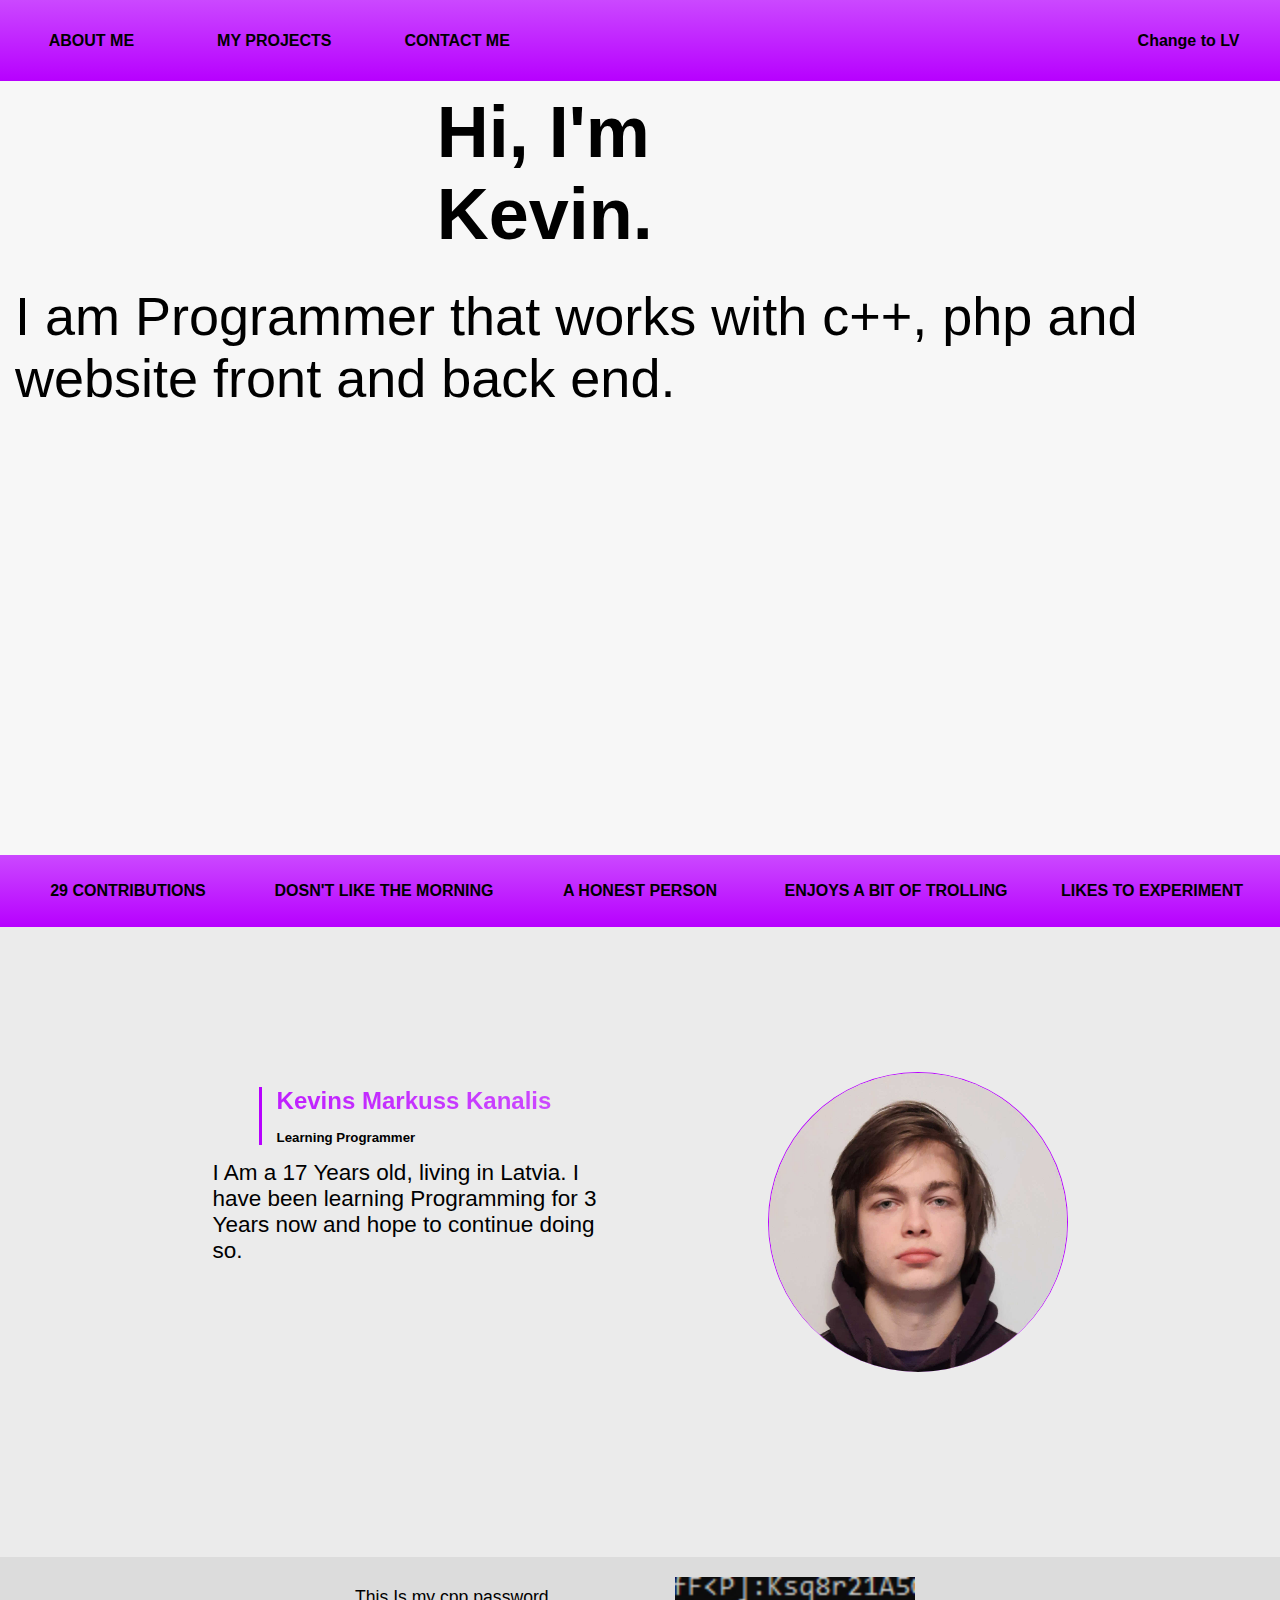
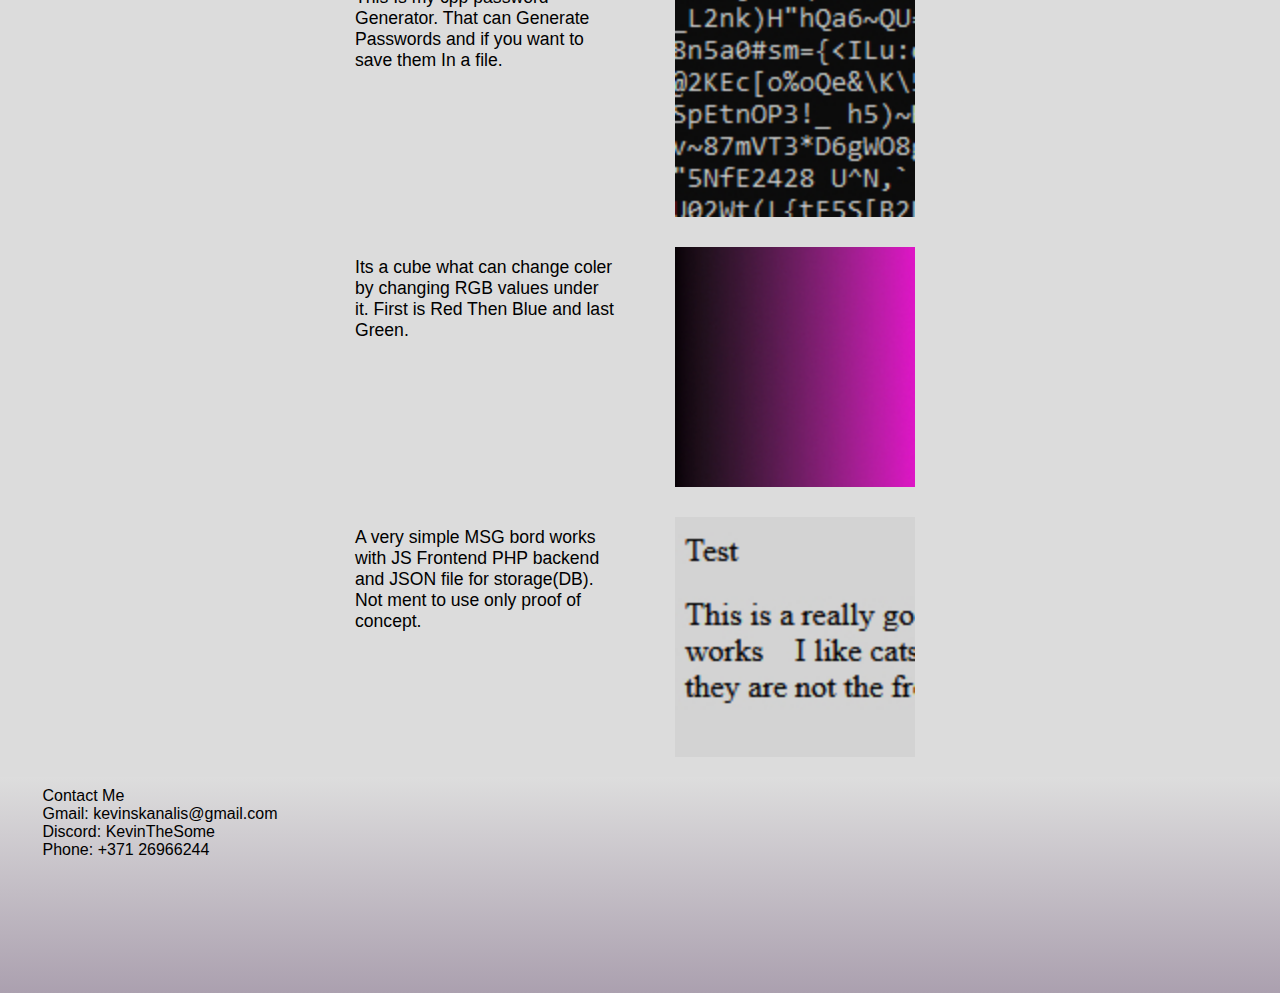
<file: index.html>
<!DOCTYPE html>
<html lang="en">
<head>
    <meta charset="UTF-8">
    <meta http-equiv="X-UA-Compatible" content="IE=edge">
    <meta name="viewport" content="width=device-width, initial-scale=1.0">
    <link rel="stylesheet" href="index.css">
    <script src="script.js" type="module" defer></script>
    <title>Portfolio</title>
</head>
<body>
    <nav class="TopNavBar">
       <a class="Link" href="#FactsSectione">About me</a> 
       <a class="Link" href="#Projects">My Projects
        <a class="Link" href="#ContactMe">Contact me</a> 
       </a> 
       <a class="changeL" href="indexLV.html">Change to LV</a> 
    </nav>

    <nav class="TopNavMobile">
        <input type="checkbox" class="MobileCheckbox" id="Toggel">
        <label for="Toggel"><img class="TopNavMobileOpenIcon" src="menu_FILL0_wght400_GRAD0_opsz48.svg"><img class="TopNavMobileCloseIcon" src="close_FILL0_wght400_GRAD0_opsz48.svg"></label>
        <ul class="UnderTopNavMobile">
            <a class="Link" href="#FactsSectione">About me</a> 
            <a class="Link" href="#Projects">My Projects
             <a class="Link" href="#ContactMe">Contact me</a> 
            </a> 
            <a class="changeL" href="indexLV.html">Change to LV</a> 
        </ul>
    </nav>

    <section>
        <div class="UpperTextwraper">
            <h1 class="UpperText">Hi, I'm Kevin.</h1>
        </div>
        <p class="CloseToUpper">I am Programmer that works with c++, php and website front and back end.</p>
    </section>

    <nav class="infoTextBar">                                  <!--Max 7 elements  -->
        <p class="infoText">29 contributions</p>
        <p class="infoText">Dosn't like the morning</p>
        <p class="infoText">A honest person</p>
        <p class="infoText">Enjoys a bit of trolling</p>
        <p class="infoText">Likes to experiment</p>
    </nav>

    <section id="FactsSectione" class="FactsSectione">
        <div class="Namediv">
            <div class="nameconteiner">
                <h2 class="Name">Kevins Markuss Kanalis</h2>
                <h5 class="UnderText">Learning Programmer</h5>
            </div>
            <P class="AboutMeText">I Am a 17 Years old, living in Latvia. 
                I have been learning Programming for 3 Years now and hope to continue doing so.</P>
        </div>
        <div class="img">
            <a href="#ContactMe">
                <img class="ProfileImige" src="Me.jpg" alt="My face">
            </a> 
        </div>
    </section>

    <section id="Projects" class="Projects">
        <p class="ProjectText ProjectText1">This Is my cpp password Generator. That can Generate Passwords and if you want to save them In a file.</p>
        <a class="ProjectImg1" href="https://github.com/KevinTheSome/CppPasswordGen" target="_blank">
            <img class="ProjectImg" src="ProjectImige/CppPaswordGen.jpg">
        </a>

        <p class="ProjectText ProjectText2">Its a cube what can change coler by changing RGB values under it. First is Red Then Blue and last Green.</p>
        <a class="ProjectImg2" href="RainbowCube.html" target="_blank">
            <img class="ProjectImg" src="ProjectImige/RainbowCube.jpg">
        </a>

        <p class="ProjectText ProjectText3">A very simple MSG bord works with JS Frontend PHP backend and JSON file for storage(DB). Not ment to use only proof of concept.</p>
        <a class="ProjectImg3" href="https://github.com/KevinTheSome/A-very-simple-MSG-bord" target="_blank">
            <img class="ProjectImg" src="ProjectImige/MSGBord.jpg">
        </a>
    </section>

    <footer>
        <div id="ContactMe" class="AboutMeInfo">
            <p>Contact Me</p>
            <p>Gmail: kevinskanalis@gmail.com</p>
            <p>Discord: KevinTheSome</p>
            <p>Phone: +371 26966244</p>
        </div>
    </footer>

</body>
</html>
</file>
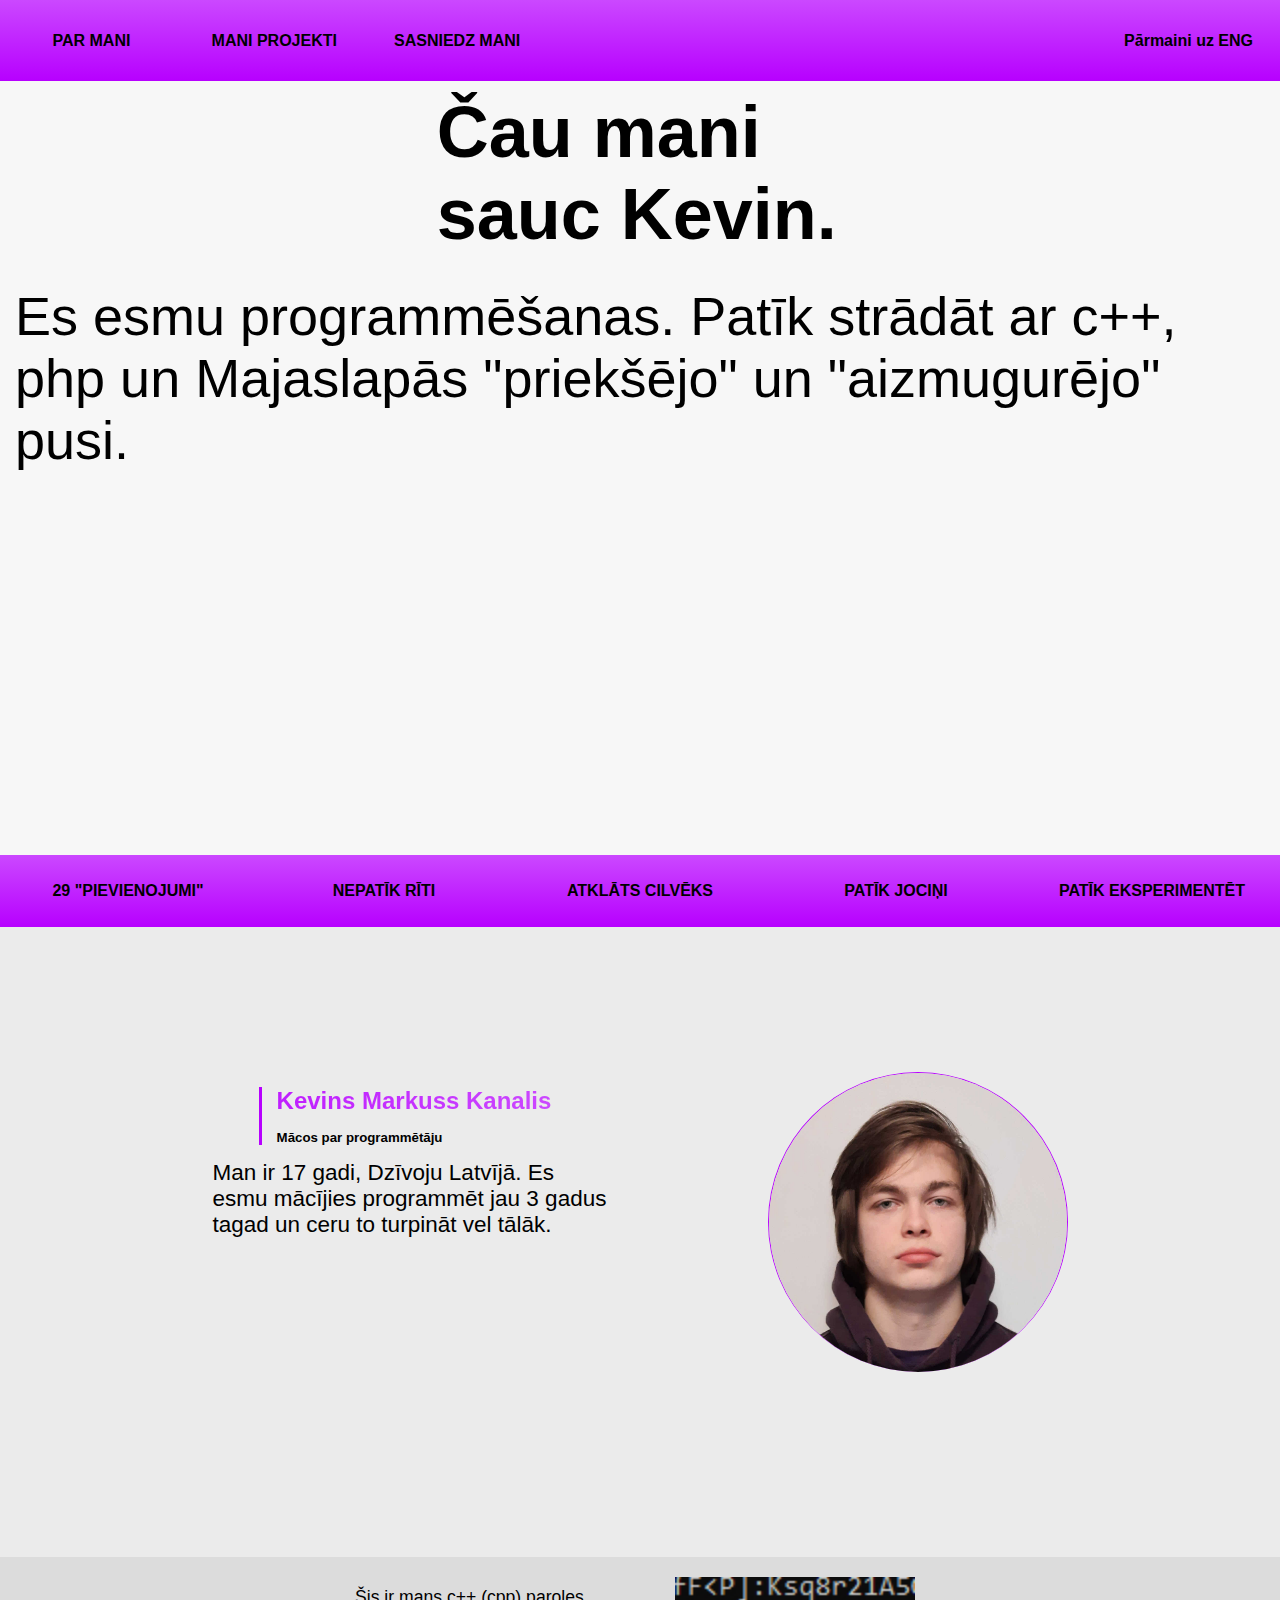
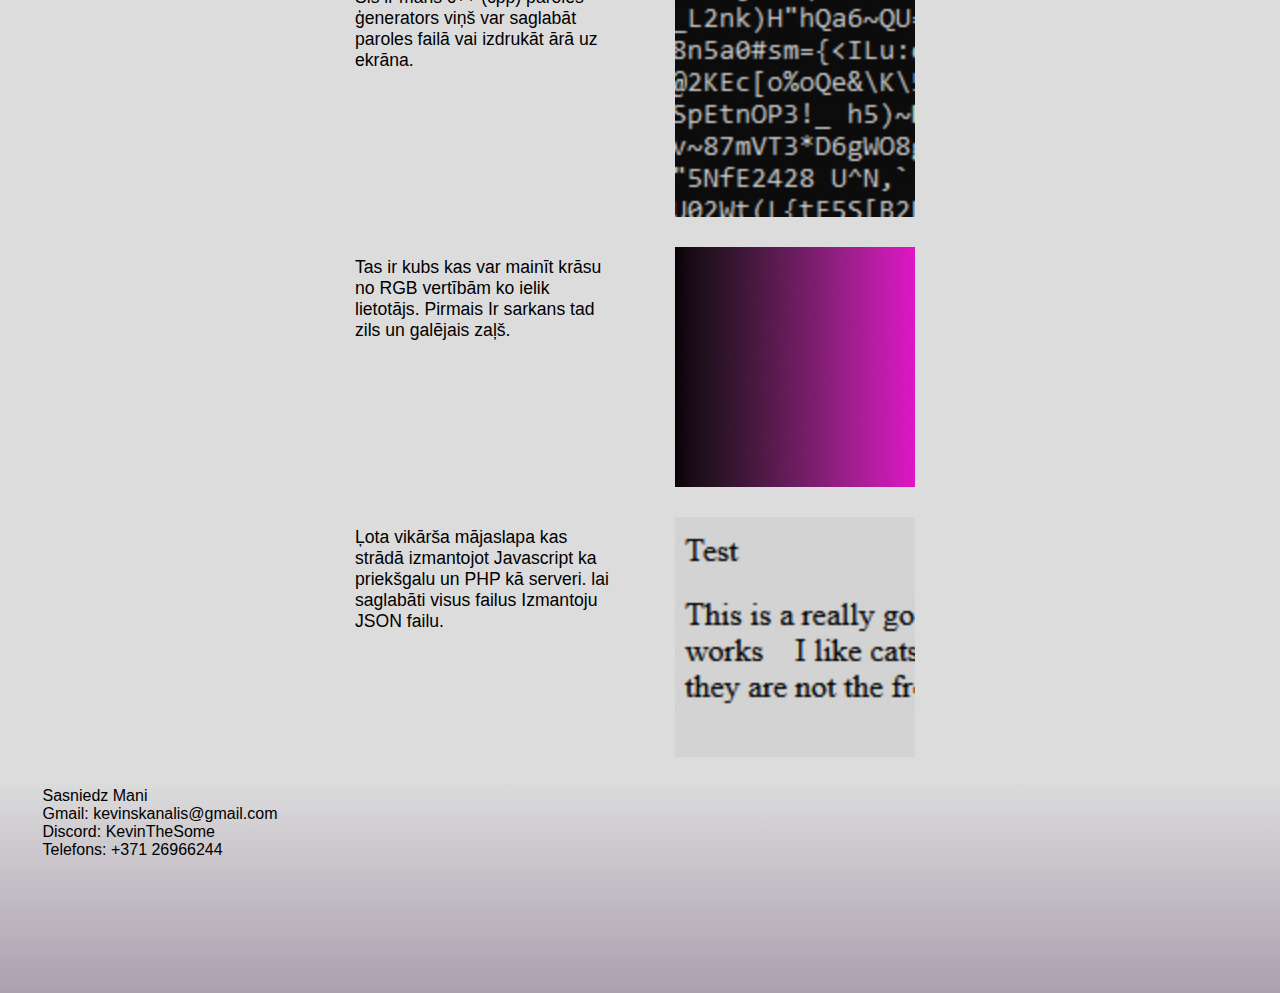
<file: indexLV.html>
<!DOCTYPE html>
<html lang="Lv">
<head>
    <meta charset="UTF-8">
    <meta http-equiv="X-UA-Compatible" content="IE=edge">
    <meta name="viewport" content="width=device-width, initial-scale=1.0">
    <link rel="stylesheet" href="index.css">
    <script src="script.js" type="module" defer></script>
    <title>Portfolio</title>
</head>
<body>
    <nav class="TopNavBar">
       <a class="Link" href="#FactsSectione">Par Mani</a> 
       <a class="Link" href="#Projects">Mani projekti
        <a class="Link" href="#ContactMe">Sasniedz mani</a> 
       </a> 
       <a class="changeL" href="index.html">Pārmaini uz ENG</a> 
    </nav>

    <nav class="TopNavMobile">
        <input type="checkbox" class="MobileCheckbox" id="Toggel">
        <label for="Toggel"><img class="TopNavMobileOpenIcon" src="menu_FILL0_wght400_GRAD0_opsz48.svg"><img class="TopNavMobileCloseIcon" src="close_FILL0_wght400_GRAD0_opsz48.svg"></label>
        <ul class="UnderTopNavMobile">
            <a class="Link" href="#FactsSectione">About me</a> 
            <a class="Link" href="#Projects">My Projects
             <a class="Link" href="#ContactMe">Contact me</a> 
            </a> 
            <a class="changeL" href="index.html">Change to ENG</a>  
        </ul>
    </nav>

    <section>
        <div class="UpperTextwraper">
            <h1 class="UpperText">Čau mani sauc Kevin.</h1>
        </div>
        <p class="CloseToUpper">Es esmu programmēšanas. Patīk strādāt ar c++, php un Majaslapās "priekšējo" un "aizmugurējo" pusi.</p>
    </section>

    <nav class="infoTextBar">                                  <!--Max 7 elements  -->
        <p class="infoText">29 "Pievienojumi"</p>
        <p class="infoText">Nepatīk rīti</p>
        <p class="infoText">Atklāts cilvēks</p>
        <p class="infoText">Patīk jociņi</p>
        <p class="infoText">Patīk eksperimentēt</p>
    </nav>

    <section id="FactsSectione" class="FactsSectione">
        <div class="Namediv">
            <div class="nameconteiner">
                <h2 class="Name">Kevins Markuss Kanalis</h2>
                <h5 class="UnderText">Mācos par programmētāju</h5>
            </div>
            <P class="AboutMeText">Man ir 17 gadi, Dzīvoju Latvījā. 
                Es esmu mācījies programmēt jau 3 gadus tagad un ceru to turpināt vel tālāk.</P>
        </div>
        <div class="img">
            <a href="#ContactMe">
                <img class="ProfileImige" src="Me.jpg" alt="My face">
            </a> 
        </div>
    </section>

    <section id="Projects" class="Projects">
        <p class="ProjectText ProjectText1">Šis ir mans c++ (cpp) paroles ģenerators viņš var saglabāt paroles failā vai izdrukāt ārā uz ekrāna.</p>
        <a class="ProjectImg1" href="https://github.com/KevinTheSome/CppPasswordGen" target="_blank">
            <img class="ProjectImg" src="ProjectImige/CppPaswordGen.jpg">
        </a>

        <p class="ProjectText ProjectText2">Tas ir kubs kas var mainīt krāsu no RGB vertībām ko ielik lietotājs. Pirmais Ir sarkans tad zils un galējais zaļš.</p>
        <a class="ProjectImg2" href="RainbowCube.html" target="_blank">
            <img class="ProjectImg" src="ProjectImige/RainbowCube.jpg">
        </a>

        <p class="ProjectText ProjectText3">Ļota vikārša mājaslapa kas strādā izmantojot Javascript ka priekšgalu un PHP kā serveri. lai saglabāti visus failus Izmantoju JSON failu. </p>
        <a class="ProjectImg3" href="https://github.com/KevinTheSome/A-very-simple-MSG-bord" target="_blank">
            <img class="ProjectImg" src="ProjectImige/MSGBord.jpg">
        </a>
    </section>

    <footer>
        <div id="ContactMe" class="AboutMeInfo">
            <p>Sasniedz Mani</p>
            <p>Gmail: kevinskanalis@gmail.com</p>
            <p>Discord: KevinTheSome</p>
            <p>Telefons: +371 26966244</p>
        </div>
    </footer>

</body>
</html>
</file>
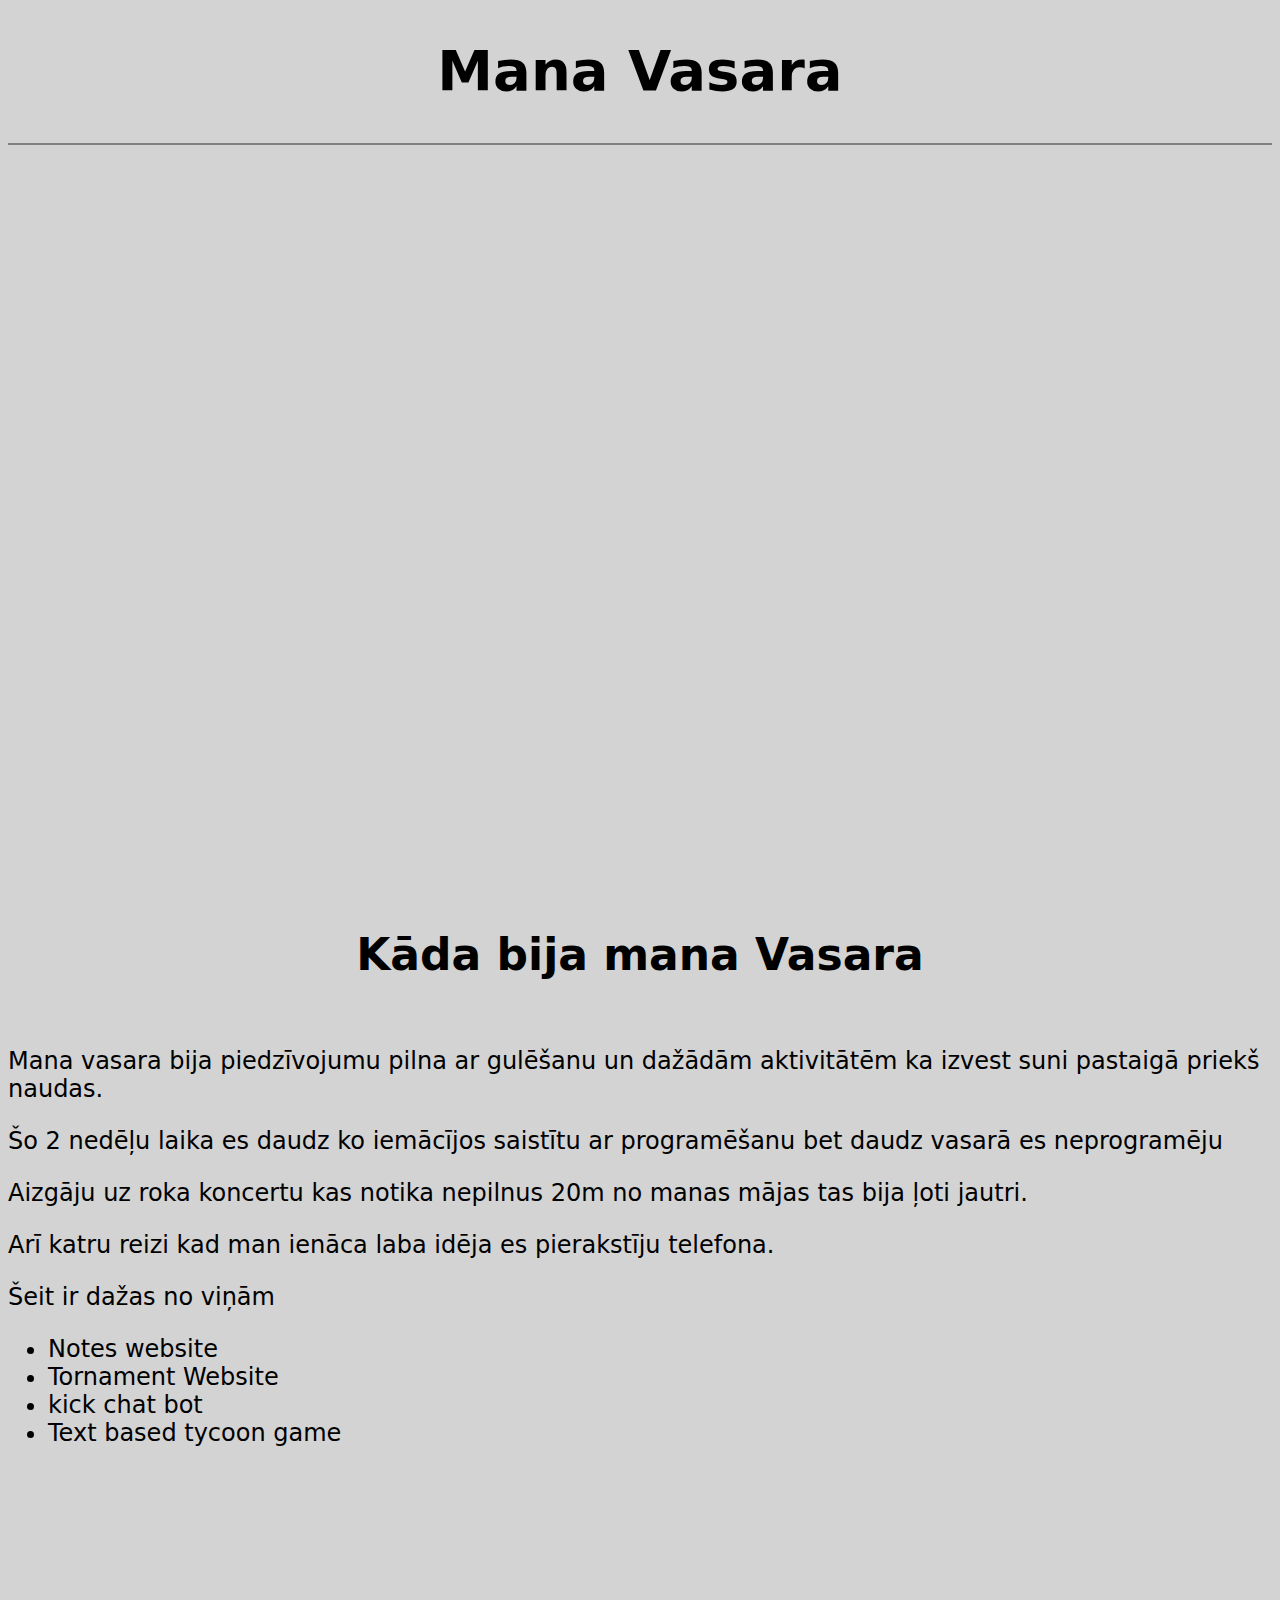
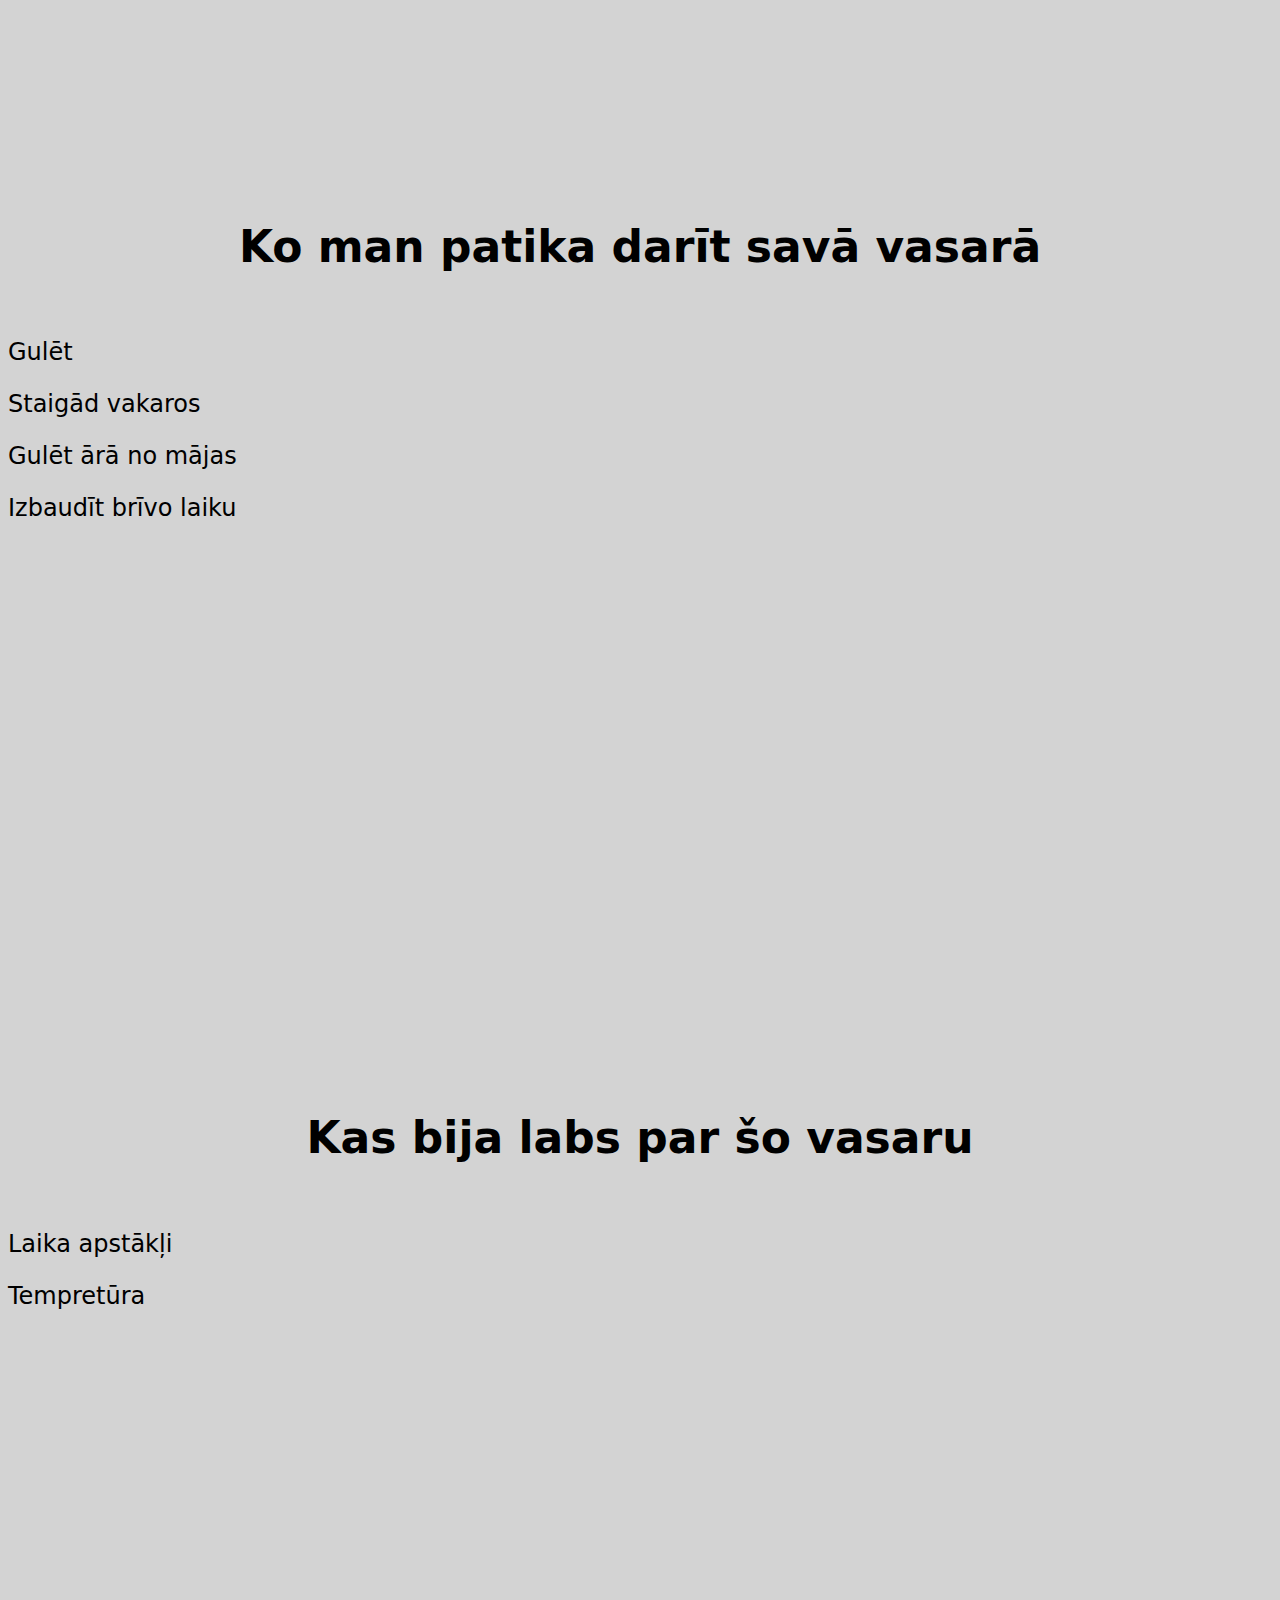
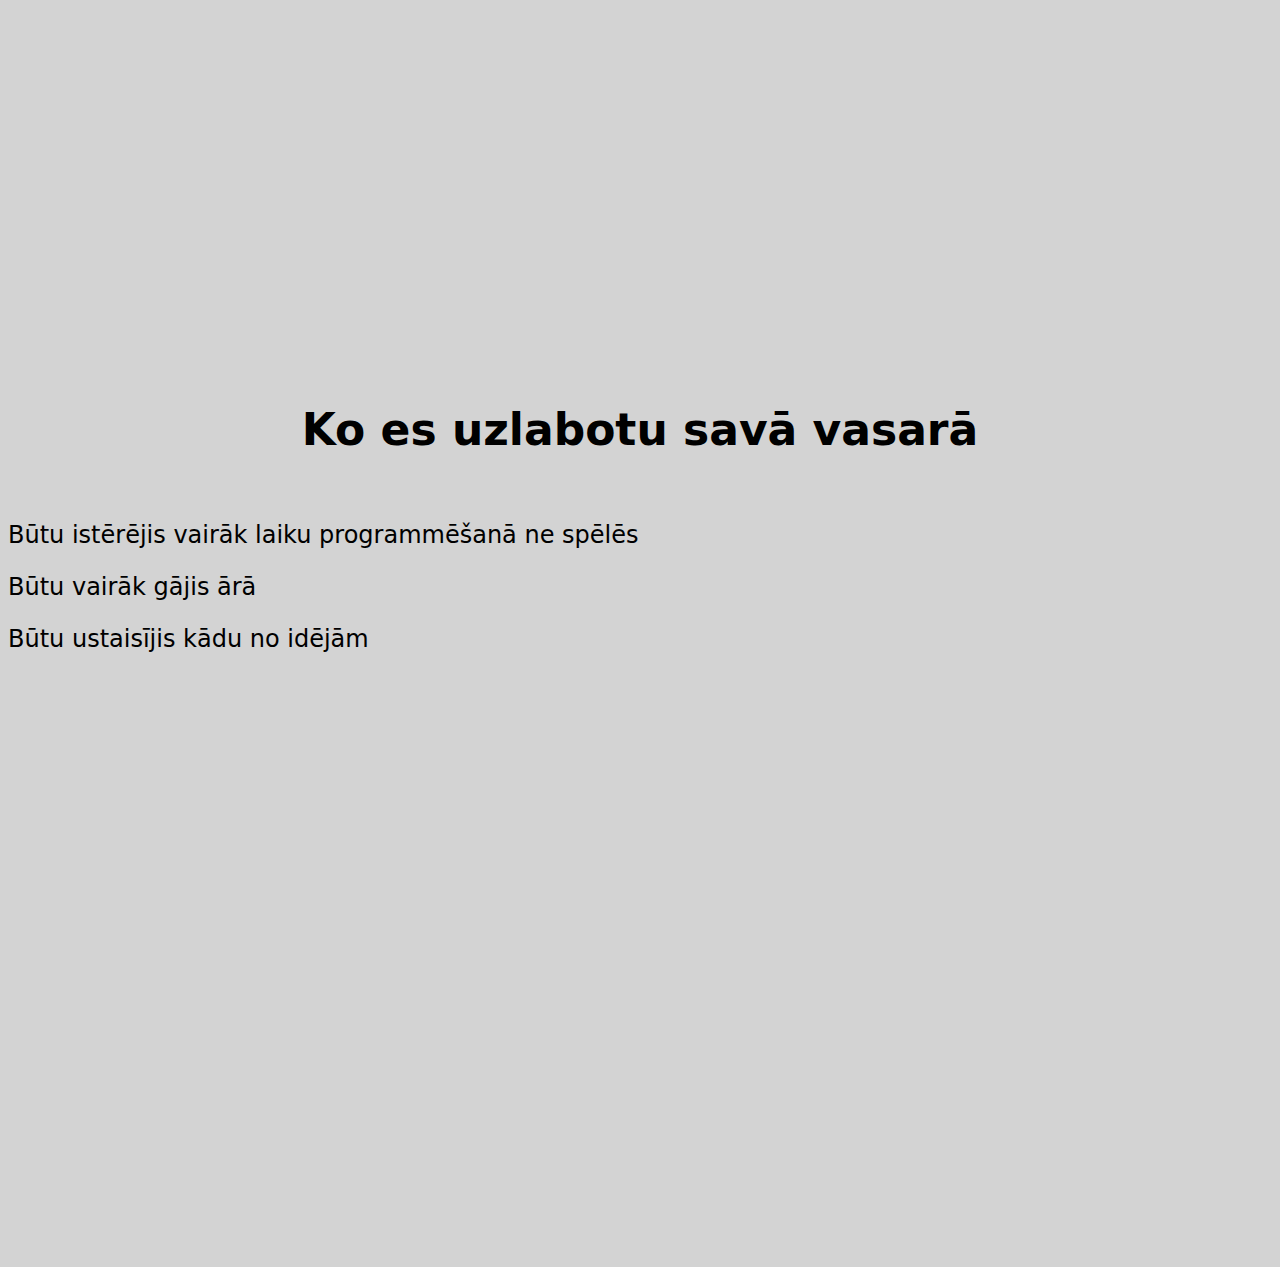
<file: mana-vasara.html>
<!DOCTYPE html>
<html lang="en">
<head>
    <meta charset="UTF-8">
    <meta name="viewport" content="width=device-width, initial-scale=1.0">
    <title>Mana vasara</title>
    <link rel="stylesheet" href="manavasara.css">
</head>
<body>
    <div>
        <h1>Mana Vasara</h1>
    </div>
    <div>
        <h2>Kāda bija mana Vasara</h2>
        <p>Mana vasara bija piedzīvojumu pilna ar gulēšanu un dažādām aktivitātēm ka izvest suni pastaigā priekš naudas.</p>
        <p>Šo 2 nedēļu laika es daudz ko iemācījos saistītu ar programēšanu bet daudz vasarā es neprogramēju</p>
        <p>Aizgāju uz roka koncertu kas notika nepilnus 20m no manas mājas tas bija ļoti jautri.</p>
        <p>Arī katru reizi kad man ienāca laba idēja es pierakstīju telefona.</p>
        <p>Šeit ir dažas no viņām</p>
        <ul>
            <li>Notes website</li>
            <li>Tornament Website</li>
            <li>kick chat bot</li>
            <li>Text based tycoon game</li>
        </ul>
    </div>
    <div>
        <h2>Ko man patika darīt savā vasarā</h2>
        <p>Gulēt</p>
        <p>Staigād vakaros</p>
        <p>Gulēt ārā no mājas</p>
        <p>Izbaudīt brīvo laiku</p>
    </div>
    <div>
        <h2>Kas bija labs par šo vasaru</h2>
        <p>Laika apstākļi</p>
        <p>Tempretūra</p>
    </div>
    <div>
        <h2>Ko es uzlabotu savā vasarā</h2>
        <p>Būtu istērējis vairāk laiku programmēšanā ne spēlēs</p>
        <p>Būtu vairāk gājis ārā</p>
        <p>Būtu ustaisījis kādu no idējām</p>
    </div>
</body>
</html>
</file>
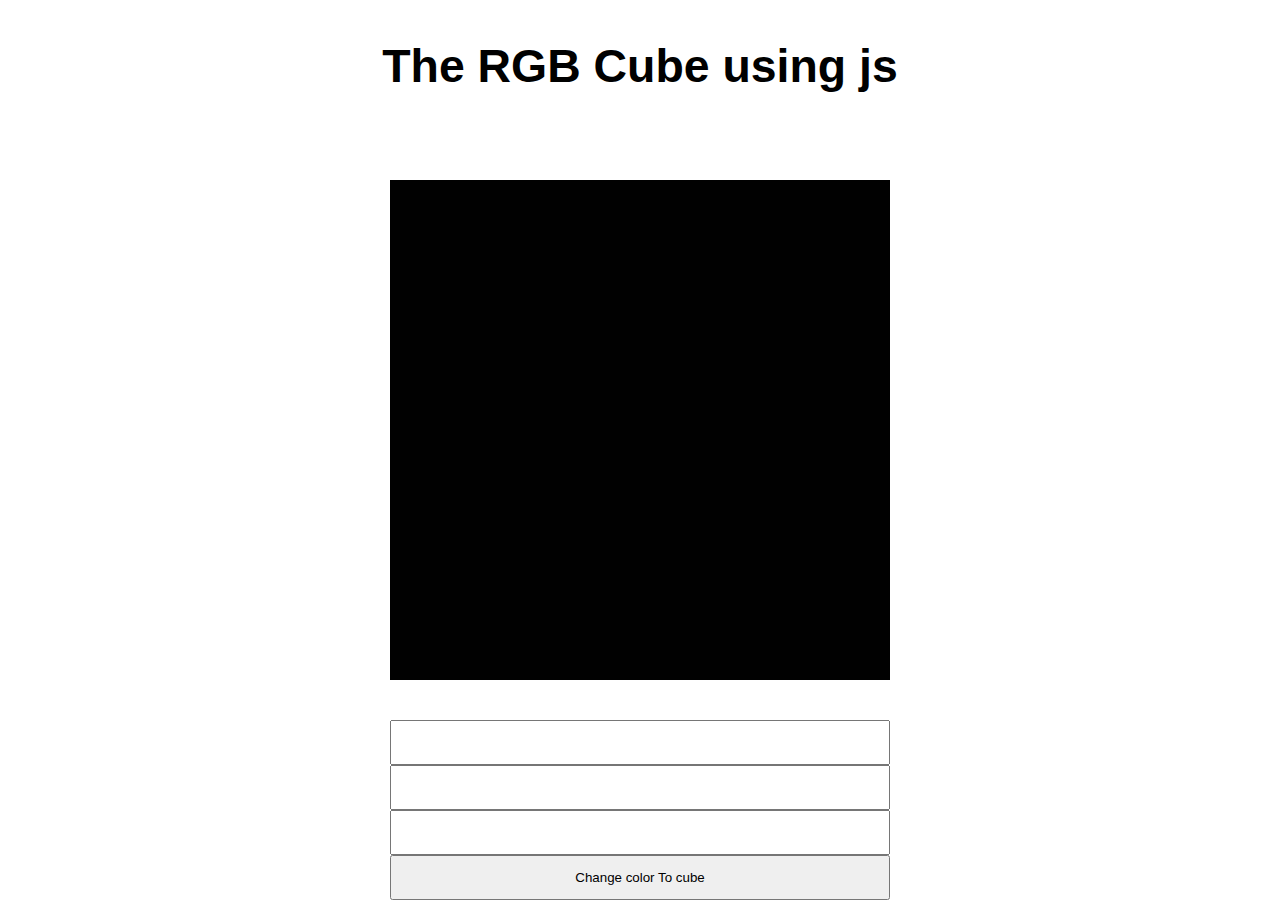
<file: RainbowCube.html>
<!DOCTYPE html>
<html lang="en">
<head>
    <meta charset="UTF-8">
    <meta http-equiv="X-UA-Compatible" content="IE=edge">
    <meta name="viewport" content="width=device-width, initial-scale=1.0">
    <title>RainbowCube</title>
    <link rel="stylesheet" href="RainbowCube.css">
    <script defer type="text/javascript" src="RainbowCube.js"></script>
</head>
<body>
    <div class="container">
        <h2 class="titel"> The RGB Cube using js</h2>
        <div id="RainbowCube" class="RainbowCube"></div>
        <div class="Controlls">
            <input max="255" maxlength="3" type="number" id="Red">
            <input max="255 maxlength="3" type="number" id="Green">
            <input max="255 maxlength="3" type="number" id="Blue">
            <button id="Button" onclick = "ReplaceColor()" > Change color To cube </button>
        </div>
    </div>
</body>
</html>
</file>
<file: index.css>
*{
    font-family:'Segoe UI', Tahoma, Geneva, Verdana, sans-serif;
    box-sizing: border-box;
    margin: 0;
    padding: 0;  
}
html {
    scroll-behavior: smooth;
}
body{
    background-color: rgb(247, 247, 247);
    font-weight: 400;
    margin: 0;
}
.TopNavBar{
    display: grid;    
    justify-items: center;
    align-items: center;
    grid-template-columns:repeat(7,1fr) ;
    background: linear-gradient(0deg, rgb(183, 0, 255),rgb(203, 72, 255));
    height: 9vh;
    position: sticky;
    top: 0px;
    z-index: 2;
}
.TopNavMobile{
    display: none;
}
.UpperText{
    margin: 10px;
    font-size: 8vh;
}
.UpperTextwraper{
    display: grid;
    grid-row: 1 / 1;
    grid-column: 2 / 2;
    justify-items: center;
    align-items: center;
}
.CloseToUpper{
    margin: 15px;
    grid-row: 3 / 3;
    grid-column: 1 / 4;
    font-size: 6vh;
}
footer{
    background: linear-gradient(180deg, rgb(221, 221, 221),rgb(171, 160, 175));
    display: grid;
    grid-template-rows:repeat(4,1fr) ;
    grid-template-columns:repeat(4,1fr) ;
    height: 24vh;
    justify-items: center;
    align-items: center;
}
.Bottomtext{
    color: gray;
    margin: 10px;
}
.AboutMeInfo{
    margin: 10px;
}
.changeL{
    font-weight: 600;
    grid-column: 7;
    text-decoration-line: none; 
    color:black;
    margin: 5px;
}
.ProfileImige{
    object-fit: cover;
    width: 100%; 
    height: 100%;
    border-radius: 50%;
    border: 1px groove rgb(183, 0, 255);
    border-bottom-style:none;
}
section{
    display: grid;
    grid-template-columns:repeat(3,4fr);
    grid-template-rows:repeat(1,20vh) 1vh 20vh 45vh;
}
.img{
    grid-row: 2 / 2;
    grid-column: 7 / 7;
    border-radius: 5px;
    margin: 10px;
    width: 300px; 
    height: 300px;
}
.Link{
    text-decoration-line: none; 
    color: black;
    text-transform: uppercase;
    font-weight: 600;
    margin: 15px;
}
.Name{
  background-image: linear-gradient(90deg, rgb(191, 30, 255),rgb(203, 72, 255));
  background-size: 100%;
  background-repeat: repeat;
  background-clip: text;
  -webkit-background-clip: text;
  -webkit-text-fill-color: transparent; 
  -moz-text-fill-color: transparent;
  margin: 15px;
}
.Namediv{
    justify-items: center;
    align-items: center;
    margin: 10px;
    height: 200px;
    width: 400px;
    grid-row: 2;
    grid-column: 4;
}
.UnderText{
    margin: 15px;
    color:black;
}
.infoTextBar{
    display: grid;    
    justify-items: center;
    align-items: center;
    grid-template-columns:repeat(5,1fr) ;
    background: linear-gradient(0deg, rgb(183, 0, 255),rgb(203, 72, 255));
    height: 8vh;
}
.infoText{
    color: black;
    text-transform: uppercase;
    font-weight: 600;
}
.nameconteiner{
    border: 3px rgb(183, 0, 255);
    border-left-style:solid;
    margin: 5px;
}
.FactsSectione{
    background-color: rgb(235, 235, 235);
    display: grid;
    grid-template-columns:repeat(10,1fr);
    grid-template-rows:15vh repeat(1,40vh) 15vh ;
}
.AboutMeText{
    color: black;
    font-weight: 500;
    font-size: 2.5vh;
}
.Projects{
    display: grid;
    background-color: gainsboro;
    grid-template-columns:15px repeat(4,1fr) 15px;
    grid-template-rows:repeat(3,1fr) ;
    padding: 5px;
}
.ProjectImg{
    margin: 15px;
    height: 15rem;
    width: 15rem; 
}
.ProjectImg1{
    grid-row: 1 / 1;
    grid-column: 4 / 4;
    display: grid;
    justify-items: center;
    align-items: center;
}
.ProjectImg2{
    grid-row: 2 / 2;
    grid-column: 4 / 4;
    display: grid;
    justify-items: center;
    align-items: center;
}
.ProjectImg3{
    grid-row: 3 / 3;
    grid-column: 4 / 4;
    display: grid;
    justify-items: center;
    align-items: center;
}
.ProjectText{
    font-weight: 500;
    margin: 25px;
    font-size: 1.1rem;
}
.ProjectText1{
    grid-row: 1 / 1;
    grid-column: 3 / 3;
}
.ProjectText2{
    grid-row: 2 / 2;
    grid-column: 3 / 3;
}
.ProjectText3{
    grid-row: 3 / 3;
    grid-column: 3 / 3;
}
.Link:hover, .changeL:hover{
    animation: HoverEffect 0.5s;
    scale: 1.5;
    
}
.ProjectImg:hover{
    scale: 1.05;
}
@media only screen and (max-width: 870px) {
    .TopNavBar{
        display: none;
        z-index: 2;
    }
    .TopNavMobile{
        display: grid;
        grid-template-rows:repeat(1,1fr) ;
        background: linear-gradient(0deg, rgb(183, 0, 255),rgb(203, 72, 255));
        justify-items: right;
        position: sticky;
        top: 0px;
        height: 9vh;
        transition: all 1.5s ease;
    }
    .UnderTopNavMobile{
        opacity: 0;
        overflow: hidden;
        transform: translateY(-900px);
        transition: all 1s ease;
    }
    #Toggel:checked ~.UnderTopNavMobile{
        display: flex;
        background: linear-gradient(0deg, rgb(183, 0, 255),rgb(203, 72, 255));
        position: sticky;
        align-items: center;
        justify-content: center;
        flex-direction: column;
        width: 100%;
        top: 50%;
        height: 40vh;
        transform: translateY(5%);
        opacity: 1;
        transition: all 1s ease;
    }
    .MobileCheckbox{
        grid-row: 1/1;
        grid-column: 1/1;
        display: none;
    }
    .TopNavMobileOpenIcon{
        grid-row: 1/1;
        grid-column: 1/1;
        margin-right: 15px;
    }
    .TopNavMobileCloseIcon{
        grid-row: 1/1;
        grid-column: 1/1;
        margin-right: 15px;
        margin-top: 15px;
        display: none;
    }
    #Toggel:checked ~ label .TopNavMobileCloseIcon{
        display: grid; 
        scale: 1.2;
        animation: rotation 0.5s;
        transition: all 1s ease-out;
    }
    #Toggel:checked ~label .TopNavMobileOpenIcon{
        display: none; 
        scale: 1.2;
        animation: rotation 0.5s;
        animation-direction: reverse;
        transition: all 1s ease-out;
    }
    .Link{
        gap: 15px;
        font-size: 2vh;
    }
    .changeL{
        gap: 15px;
        margin-top: 15px;
        font-size: 2vh;
    }
    section{
        grid-template-columns:repeat(3,4fr);
        grid-template-rows:repeat(1,20vh) 50px 20vh 30vh;
    }
    .infoTextBar{
        grid-template-columns:repeat(3,1fr);
        grid-template-rows: repeat(2,1fr);
        height: 24vh;
    }
    .CloseToUpper{
        margin: 10px;
        font-size: 4vh;
    }
    .UpperText{
        margin: 7px;
        font-size: 6vh;
    }
    .infoText{
        font-size: 1.75vh;
    }
    .ProjectText{
        font-weight: 400;
        margin: 10px;
        font-size: 0.95rem;
    }
    .ProjectImg{
        margin: 10px;
        height: 10rem;
        width: 10rem; 
    }
    .FactsSectione{
        grid-template-rows:repeat(3,1fr) 15px;
        grid-template-columns:repeat(7,1fr);
    }
    .img{
        grid-row: 3 / 3;
        grid-column: 4 / 4;
        border-radius: 5px;
        margin: 10px;
        width: 300px; 
        height: 300px;
        margin-left: 50px;
    }
    footer{
        height: 60vh; 
        grid-template-rows:repeat(4,1fr) ;
        grid-template-columns:repeat(1,1fr) ;
    }
    .AboutMeInfo{
        grid-row: 4/4;
    }
}
@keyframes rotation {
    from {
        transform: rotate(0deg);
        scale: 0.9;
        opacity: 0;

    }
    to{
        transform: rotate(180deg);
        scale: 1.2;
        opacity: 1;
    }
}
@keyframes HoverEffect {
    0%{
        scale: 1.0;
        opacity: 0.7;
        transform: translateY(-2.5px);
    }
    100%{
        scale: 1.4;
        opacity: 1;
    }
}
</file>
<file: manavasara.css>
*{
  font-family:system-ui, -apple-system, BlinkMacSystemFont, 'Segoe UI', Roboto, Oxygen, Ubuntu, Cantarell, 'Open Sans', 'Helvetica Neue', sans-serif;
  scroll-snap-type: y mandatory;
}
body{
  background-color: lightgray;
}
h1{
  text-align: center;
  font-size: 3.5rem;
  padding-bottom: 40px;
  border-bottom: 2px solid gray;
}
h2{
  text-align: center;
  font-size: 2.75rem;
  padding-bottom: 30px;
}
p{
  font-size: 1.5rem;
}
li{
  font-size: 1.5rem;
}
div{
  height: 95vh;
  scroll-snap-align: start;
}
</file>
<file: RainbowCube.css>
*{
    font-family:'Segoe UI', Tahoma, Geneva, Verdana, sans-serif;
}
body {
    margin: 0;
}
.titel{
    font-size: 2.9rem;
    grid-column: 2/2;
}
.container{
    display: grid;
    height: 100vh;
    width: 100vw;
    grid-template-columns: 20vw 60vw 20vw;
    grid-template-rows: 20vh 60vh 20vh;
    justify-items: center;
}
.RainbowCube{
    height: 500px;
    width: 500px;
    grid-column: 2/2;
    grid-row: 2/2;
    background-color: rgb(1, 1, 1);
}
.Controlls{
    display: grid;
    grid-template-columns:1fr;
    grid-template-rows: repeat(4,1fr);
    grid-column: 2/2;
    grid-row: 3/3;
}
#Red,#Green,#Blue{
    width: 492px;
}
#Button{
    width: 500px;
}
@media only screen and (max-width: 600px)  {
    .titel{
        font-size: 2rem;
        grid-column: 1/1;
    }
    .container{
        grid-template-columns: 100vw;
    }
    .Controlls{
        grid-column: 1/1;
    }
    .RainbowCube{
        grid-column: 1/1;
    }
    #Red,#Green,#Blue,#Button{
        width: 100vw;
    }

}
</file>
